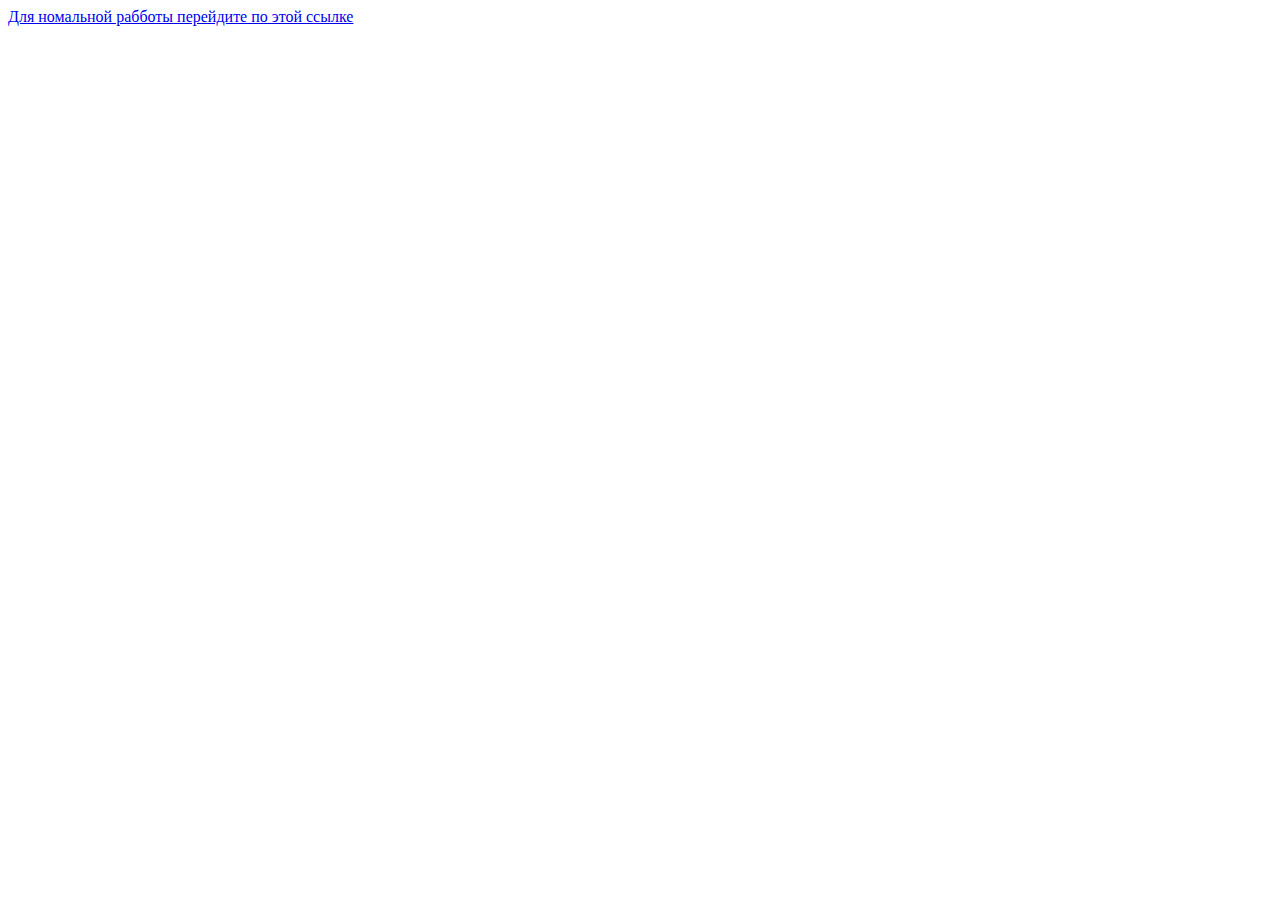
<file: index.html>
<!DOCTYPE html>
<html lang="en">
    <head>
        <meta charset="UTF-8">
        <meta http-equiv="X-UA-Compatible" content="IE=edge">
        <meta name="viewport" content="width=device-width, initial-scale=1.0">
        <title>NZ GAMES</title>
    </head>
    <body>
        <a href="index.php">Для номальной рабботы перейдите по этой ссылке</a>
    </body>
</html>
</file>
